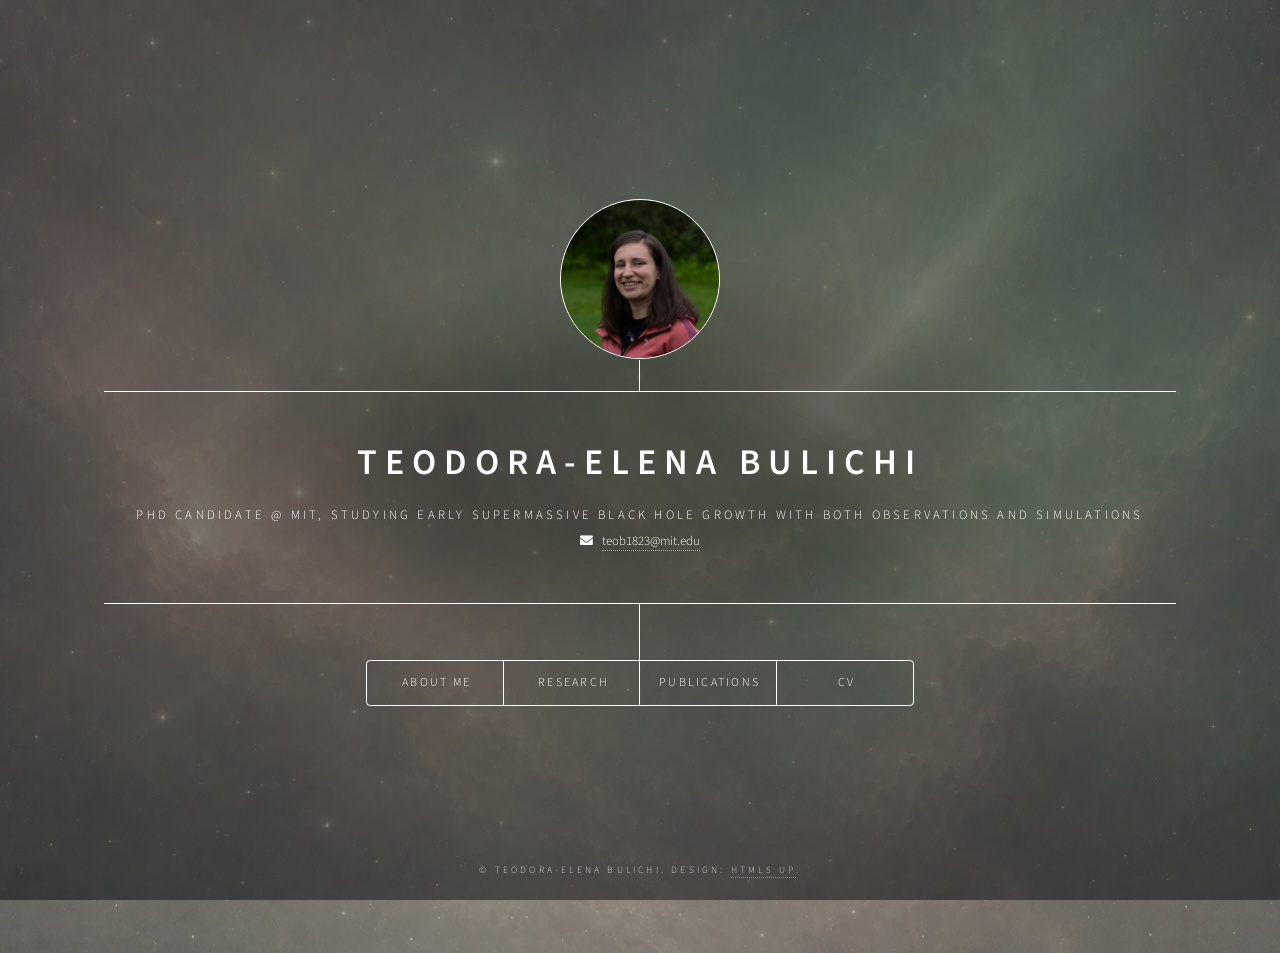
<file: index.html>
```html id="df2j3n"
<!DOCTYPE HTML>

<!--
	Dimension by HTML5 UP
	html5up.net | @ajlkn
	Free for personal and commercial use under the CCA 3.0 license (html5up.net/license)
-->

<html>
	<head>
		<title>Teodora-Elena Bulichi</title>
		<meta charset="utf-8" />
		<meta name="viewport" content="width=device-width, initial-scale=1, user-scalable=no" />
		<link rel="stylesheet" href="assets/css/main.css" />
		<noscript><link rel="stylesheet" href="assets/css/noscript.css" /></noscript>

		<style>
			.research-intro,
			.research-intro h3,
			.research-intro p,
			.research-intro strong {
				color: #000 !important;
			}
		</style>

		<script type="application/ld+json">
			{
			"@context": "https://schema.org",
			"@type": "ProfilePage",
			"mainEntity": {
				"@type": "Person",
				"name": "Teodora-Elena Bulichi",
				"alternateName": [
				"Teo Bulichi",
				"Teodora Bulichi",
				"Bulichi"
				],
				"url": "https://tbulichi.github.io/"
			}
			}
			</script>
	</head>

	<body class="is-preload">

		<!-- Wrapper -->
		<div id="wrapper">

			<!-- Header -->
			<header id="header">
				<div class="logo">
					<img src="images/teb2.jpg" alt="Teodora-Elena Bulichi" class="logo-img" />
				</div>

				<div class="content">
					<div class="inner">
						<h1>Teodora-Elena Bulichi</h1>

						<p>
							PhD candidate @ MIT, studying early supermassive black hole growth with both observations and simulations
							<br />
							<a href="mailto:teob1823@mit.edu" class="icon solid fa-envelope">
								<span class="label">email</span>
							</a>

							<a href="mailto:teob1823@mit.edu" class="email-link">teob1823@mit.edu</a>
						</p>
					</div>
				</div>

				<nav>
					<ul>
						<li><a href="#about">About me</a></li>
						<li><a href="#research">Research</a></li>
						<li><a href="#publications">Publications</a></li>
						<li><a href="files/CV_TEB_website.pdf" target="_blank">CV</a></li>
					</ul>
				</nav>
			</header>

			<!-- Main -->
			<div id="main">

				<!-- About me -->
				<article id="about">
					<h2 class="major">About me</h2>

					<p>
						I am currently a fourth-year PhD student in the Astrophysics Division at MIT, supervised by Prof. Christina Eilers. My research focuses on the early growth of supermassive black holes, combining observations, primarily from the JWST MEOW (#5407) and MOENCH (#6827) programs, which can constrain the early dust-enshrouded growth phases, with simulations I have developed to study black hole growth and the on-the-fly response of gas to ionizing radiation.
					</p>

					<p>
						Before beginning my PhD, I completed an MPhys in Astrophysics at the University of Edinburgh in 2023. During my undergraduate years, I had the opportunity to work on several research projects that shaped my interests in both observations and simulations. Of particular note, a summer project at the European Space Agency as part of <a href="https://leaps.strw.leidenuniv.nl" target="_blank" rel="noopener noreferrer">LEAPS</a>, supervised by Dr. Katja Fahrion, introduced me to IFU observations and analysis. Later, my MPhys project with Prof. Romeel Davé introduced me to working with hydrodynamical cosmological simulations.
					</p>

					<p>
						Before moving to Scotland for my undergraduate studies, I lived in my hometown in eastern Romania.
					</p>
				</article>

				<!-- Research -->
				<article id="research">
					<h2 class="major">Research</h2>

					<section class="research-block research-intro">
						<h3>Scientific motivation</h3>

						<p>
							Supermassive black holes (SMBHs) with masses reaching a billion solar masses already existed within the universe’s first billion years, posing a major challenge for early SMBH growth models. This tension is sharpened by observations suggesting that UV-bright quasar phases last about two orders of magnitude less time than standard accretion models require to build such massive black holes.
						</p>

						<p>
							My research investigates early SMBH growth by combining observations and simulations, with the central question: <strong>how can black holes grow so rapidly if their observed quasar phases are so short?</strong>
						</p>
					</section>

					<section class="research-block research-observations">
						<h3>Obscured SMBH growth with JWST</h3>

						<p>
							One possible way to ease the short quasar-lifetime tension is if early SMBHs grow predominantly during dust-obscured phases, making them largely invisible to UV-bright quasar surveys. In this scenario, the short lifetimes inferred from UV-selected quasars would trace only the relatively brief episodes during which UV radiation escapes, rather than the full period over which the black hole is actively assembling its mass.
						</p>

						<p>
							In my research, I test this idea using mid-infrared observations from JWST. These wavelengths reveal the glow of dust heated by accreting SMBHs, even when the central engine is hidden at UV and optical wavelengths.
						</p>

						<div class="research-obs-with-figure">
							<figure class="research-figure research-figure-fobsc">
								<img src="images/fobsc_website.png" alt="AGN obscured fraction redshift evolution" />
								<figcaption>
									AGN obscured fraction redshift evolution, adapted from 
									<a href="https://ui.adsabs.harvard.edu/abs/2026arXiv260322393B/abstract" target="_blank" rel="noopener noreferrer">Bulichi+26</a>.
								</figcaption>
							</figure>

							<div class="research-obs-text">
								<p>
									In my <a href="https://ui.adsabs.harvard.edu/abs/2026arXiv260322393B/abstract" target="_blank" rel="noopener noreferrer">2026 paper</a>, I used the JWST MEOW program (#5407) to identify AGN across cosmic time and compare their abundance to UV-bright quasars. This revealed a large population of obscured AGN missed by UV-selection methods, showing that much of early black hole growth may be hidden from traditional surveys. By quantifying the obscured AGN fraction, I found that obscured growth becomes increasingly important toward higher redshifts, reaching  ~98–99% of AGN by z ~ 5, and offering a promising way to ease the short quasar lifetime tension inferred from UV/optical studies.
								</p>

								<p>
									Looking ahead, I am excited to be involved in the JWST MOENCH (#6827) program, which combines mid-infrared MIRI photometry with HST and NIRCam imaging, as well as NIRCam/WFSS spectroscopy in F356W and F444W. This dataset will allow us to study obscured AGN in greater detail and place them in the broader context of early SMBH growth.
								</p>
							</div>
						</div>
					</section>

					<section class="research-block research-simulations">
						<h3>Radiation-hydrodynamical simulations</h3>

						<p>
							In parallel to my observational work, I have developed radiation-hydrodynamical simulations to study the growth of early supermassive black holes and their impact on surrounding gas. In my <a href="https://ui.adsabs.harvard.edu/abs/2025MNRAS.544..355B/abstract" target="_blank" rel="noopener noreferrer">2025 paper</a>, I introduced simulations of high-redshift AGN populations that couple black hole growth, feedback, and radiative transfer on-the-fly, allowing the radiation field and gas response to evolve self-consistently. The AGN model introduced in this work was subsequently used in the <a href="https://lumina-simulation.com" target="_blank" rel="noopener noreferrer">Lumina simulations</a> (PI: Oliver Zier).
						</p>

						<figure class="research-figure research-figure-medium">
							<img src="images/maps_website.png" alt="Gas response to stellar and AGN radiation in simulations" />
							<figcaption>
								Gas response to radiation at z = 7.5 and z = 6, highlighting the stellar and AGN contributions in the individual panels. Adapted from 
								<a href="https://ui.adsabs.harvard.edu/abs/2025MNRAS.544..355B/abstract" target="_blank" rel="noopener noreferrer">Bulichi+25</a>.
							</figcaption>
						</figure>

						<p>
							Building on this framework, I am now extending these simulations to self-consistently study the effect of a luminous quasar, reaching L<sub>bol</sub> ~ 10<sup>47</sup> erg s<sup>&minus;1</sup> by z = 6, on the surrounding gas. By generating synthetic quasar spectra from the simulations, I will test whether small observed ionized regions (proximity zones) can arise from bursty, time-variable black hole growth, rather than requiring the entire SMBH growth history to be short.
						</p>
					</section>
				</article>

				<!-- Publications -->
				<article id="publications">
					<h2 class="major">Publications</h2>

					<p>
						My publication record includes a total of 7 papers, of which 4 are first-author publications and 1 is a second-author publication.
						<br />
						<a href="https://ui.adsabs.harvard.edu/search/q=author%3A%22Bulichi%2C%20Teodora-Elena%22&sort=date%20desc%2C%20bibcode%20desc&p_=0" target="_blank" rel="noopener noreferrer">ADS library</a>
						&nbsp;|&nbsp;
						<a href="https://orcid.org/0000-0001-8174-6389" target="_blank" rel="noopener noreferrer">ORCID</a>
					</p>

					<h3>First-author publications</h3>

					<ol class="publications-list">
						<li>
							<strong>T-E. Bulichi</strong>, G. C. K. Leung, A-C. Eilers, P. G. Pérez-González, G. Barro, S. L. Finkelstein, M. B. Bagley, A. M. Koekemoer, B. E. Backhaus, M. Dickinson, N. A. Grogin, D. D. Kocevski, R. A. Lucas, F. Pacucci, N. Pirzkal, E. Pizzati, J-T. Schindler, A. Traina, G. Yang:
							<a href="https://ui.adsabs.harvard.edu/abs/2026arXiv260322393B/abstract" target="_blank" rel="noopener noreferrer">
								MEOW: The increase in the obscured AGN fraction in mid-infrared from 0 &le; z &le; 6 with JWST MIRI
							</a>,
							<em> 2026, ApJ 1008 197</em>.
						</li>

						<li>
							<strong>T-E. Bulichi</strong>, O. Zier, A. Smith, M. Vogelsberger, A-C. Eilers, R. Kannan, X. Shen, E. Puchwein, E. Garaldi, J. Borrow:
							<a href="https://ui.adsabs.harvard.edu/abs/2025MNRAS.544..355B/abstract" target="_blank" rel="noopener noreferrer">
								High-redshift AGN population in radiation hydrodynamics simulations
							</a>,
							<em>2025, MNRAS, 544, 355</em>.
						</li>

						<li>
							<strong>T-E. Bulichi</strong>, R. Davé, K. Kraljic:
							<a href="https://ui.adsabs.harvard.edu/abs/2024MNRAS.529.2595B/abstract" target="_blank" rel="noopener noreferrer">
								How galaxy properties vary with filament proximity in the Simba simulations
							</a>,
							<em>2024, MNRAS, 529, 2595</em>.
						</li>

						<li>
							<strong>T-E. Bulichi</strong>, K. Fahrion, F. Mernier, M. Hilker, M. Lyubenova, O. Müller, N. Neumayer, I. Martin Navarro, F. Pinna, M. Rejkuba, L. Scholz-Diaz, G. van de Ven:
							<a href="https://ui.adsabs.harvard.edu/abs/2023A%26A...679A..98B/abstract" target="_blank" rel="noopener noreferrer">
								Expanding on the fundamental metallicity relation with dwarf galaxies and MUSE
							</a>,
							<em>2023, A&amp;A, 679, A98</em>.
						</li>
					</ol>

					<h3>Second-author publication</h3>

					<ol class="publications-list">
						<li>
							K. Fahrion, <strong>T-E. Bulichi</strong>, M. Hilker, R. Leaman, M. Lyubenova, O. Müller, N. Neumayer, F. Pinna, M. Rejkuba, G. van de Ven:
							<a href="https://ui.adsabs.harvard.edu/abs/2022A%26A...667A.101F/abstract" target="_blank" rel="noopener noreferrer">
								Nuclear star cluster formation in star-forming dwarf galaxies
							</a>,
							<em>2022, A&amp;A, 667, A101</em>.
						</li>
					</ol>

					<h3>Contributed-author publications</h3>

					<ol class="publications-list">
						<li>
							O. Zier, A. Smith, X. Shen, R. Liu, R. Kannan, S. M. Koehler, V. Springel, R. Pakmor, M. Vogelsberger, <strong>T-E. Bulichi</strong>, L. Hernquist:
							<a href="https://arxiv.org/abs/2605.15310" target="_blank" rel="noopener noreferrer">
								Introducing the Lumina project: large-volume radiation-hydrodynamic simulations of the epochs of hydrogen and helium reionization
							</a>,
							<em>eprint arXiv:2605.15310</em>.
						</li>

						<li>
							X. Shen, O. Zier, A. Smith, R. Liu, R. Kannan, <strong>T-E. Bulichi</strong>, S. M. Koehler, V. Springel, M. Vogelsberger, L. Hernquist, R. P. Naidu, A. de Graaff, E. Pizzati, D. M. Alexander, L. C. Ho, V. Kokorev, G. Leung, A-C. Eilers, R. C. Hickox:
							<a href="https://arxiv.org/abs/2605.24112" target="_blank" rel="noopener noreferrer">
								The Lumina Project: The Demographics of Active Galactic Nuclei from Quasars to Little Red Dots at z &gtrsim; 3
							</a>,
							<em>eprint arXiv:2605.24112</em>.
						</li>
					</ol>
				</article>

			</div>

			<!-- Footer -->
			<footer id="footer">
				<p class="copyright">
					&copy; Teodora-Elena Bulichi. Design: <a href="https://html5up.net">HTML5 UP</a>.
				</p>
			</footer>

		</div>

		<!-- BG -->
		<div id="bg"></div>

		<!-- Scripts -->
		<script src="assets/js/jquery.min.js"></script>
		<script src="assets/js/browser.min.js"></script>
		<script src="assets/js/breakpoints.min.js"></script>
		<script src="assets/js/util.js"></script>
		<script src="assets/js/main.js"></script>

	</body>
</html>
```
</file>
<file: assets/css/noscript.css>
/*
	Dimension by HTML5 UP
	html5up.net | @ajlkn
	Free for personal and commercial use under the CCA 3.0 license (html5up.net/license)
*/

/* BG */

	body.is-preload #bg:before {
		background-color: transparent;
	}

/* Header */

	body.is-preload #header {
		-moz-filter: none;
		-webkit-filter: none;
		-ms-filter: none;
		filter: none;
	}

		body.is-preload #header > * {
			opacity: 1;
		}

		body.is-preload #header .content .inner {
			max-height: none;
			padding: 3rem 2rem;
			opacity: 1;
		}

/* Main */

	#main article {
		opacity: 1;
		margin: 4rem 0 0 0;
	}
</file>
<file: assets/css/main.css>
@import url(fontawesome-all.min.css);
@import url("https://fonts.googleapis.com/css?family=Source+Sans+Pro:300italic,600italic,300,600");

/*
	Dimension by HTML5 UP
	html5up.net | @ajlkn
	Free for personal and commercial use under the CCA 3.0 license (html5up.net/license)
*/

html, body, div, span, applet, object,
iframe, h1, h2, h3, h4, h5, h6, p, blockquote,
pre, a, abbr, acronym, address, big, cite,
code, del, dfn, em, img, ins, kbd, q, s, samp,
small, strike, strong, sub, sup, tt, var, b,
u, i, center, dl, dt, dd, ol, ul, li, fieldset,
form, label, legend, table, caption, tbody,
tfoot, thead, tr, th, td, article, aside,
canvas, details, embed, figure, figcaption,
footer, header, hgroup, menu, nav, output, ruby,
section, summary, time, mark, audio, video {
	margin: 0;
	padding: 0;
	border: 0;
	font-size: 100%;
	font: inherit;
	vertical-align: baseline;}

article, aside, details, figcaption, figure,
footer, header, hgroup, menu, nav, section {
	display: block;}

body {
	line-height: 1;
}

ol, ul {
	list-style: none;
}

blockquote, q {
	quotes: none;
}

	blockquote:before, blockquote:after, q:before, q:after {
		content: '';
		content: none;
	}

table {
	border-collapse: collapse;
	border-spacing: 0;
}

body {
	-webkit-text-size-adjust: none;
}

mark {
	background-color: transparent;
	color: inherit;
}

input::-moz-focus-inner {
	border: 0;
	padding: 0;
}

input, select, textarea {
	-moz-appearance: none;
	-webkit-appearance: none;
	-ms-appearance: none;
	appearance: none;
}

/* Basic */

	@-ms-viewport {
		width: device-width;
	}

	@media screen and (max-width: 480px) {

		html, body {
			min-width: 320px;
		}

	}

	html {
		box-sizing: border-box;
	}

	*, *:before, *:after {
		box-sizing: inherit;
	}

	body {
		background: #1b1f22;
	}

		body.is-preload *, body.is-preload *:before, body.is-preload *:after {
			-moz-animation: none !important;
			-webkit-animation: none !important;
			-ms-animation: none !important;
			animation: none !important;
			-moz-transition: none !important;
			-webkit-transition: none !important;
			-ms-transition: none !important;
			transition: none !important;
		}

/* Type */

	html {
		font-size: 16pt;
	}

		@media screen and (max-width: 1680px) {

			html {
				font-size: 12pt;
			}

		}

		@media screen and (max-width: 736px) {

			html {
				font-size: 11pt;
			}

		}

		@media screen and (max-width: 360px) {

			html {
				font-size: 10pt;
			}

		}

	body, input, select, textarea {
		color: #ffffff;
		font-family: "Source Sans Pro", sans-serif;
		font-weight: 300;
		font-size: 1rem;
		line-height: 1.65;
	}

	a {
		-moz-transition: color 0.2s ease-in-out, background-color 0.2s ease-in-out, border-bottom-color 0.2s ease-in-out;
		-webkit-transition: color 0.2s ease-in-out, background-color 0.2s ease-in-out, border-bottom-color 0.2s ease-in-out;
		-ms-transition: color 0.2s ease-in-out, background-color 0.2s ease-in-out, border-bottom-color 0.2s ease-in-out;
		transition: color 0.2s ease-in-out, background-color 0.2s ease-in-out, border-bottom-color 0.2s ease-in-out;
		border-bottom: dotted 1px rgba(255, 255, 255, 0.5);
		text-decoration: none;
		color: inherit;
	}

		a:hover {
			border-bottom-color: transparent;
		}

	strong, b {
		color: #ffffff;
		font-weight: 600;
	}

	em, i {
		font-style: italic;
	}

	p {
		margin: 0 0 2rem 0;
	}

	h1, h2, h3, h4, h5, h6 {
		color: #ffffff;
		font-weight: 600;
		line-height: 1.5;
		margin: 0 0 1rem 0;
		text-transform: uppercase;
		letter-spacing: 0.2rem;
	}

		h1 a, h2 a, h3 a, h4 a, h5 a, h6 a {
			color: inherit;
			text-decoration: none;
		}

		h1.major, h2.major, h3.major, h4.major, h5.major, h6.major {
			border-bottom: solid 1px #ffffff;
			width: -moz-max-content;
			width: -webkit-max-content;
			width: -ms-max-content;
			width: max-content;
			padding-bottom: 0.5rem;
			margin: 0 0 2rem 0;
		}

	h1 {
		font-size: 2.25rem;
		line-height: 1.3;
		letter-spacing: 0.5rem;
	}

	h2 {
		font-size: 1.5rem;
		line-height: 1.4;
		letter-spacing: 0.5rem;
	}

	h3 {
		font-size: 1rem;
	}

	h4 {
		font-size: 0.8rem;
	}

	h5 {
		font-size: 0.7rem;
	}

	h6 {
		font-size: 0.6rem;
	}

	@media screen and (max-width: 736px) {

		h1 {
			font-size: 1.75rem;
			line-height: 1.4;
		}

		h2 {
			font-size: 1.25em;
			line-height: 1.5;
		}

	}

	sub {
		font-size: 0.8rem;
		position: relative;
		top: 0.5rem;
	}

	sup {
		font-size: 0.8rem;
		position: relative;
		top: -0.5rem;
	}

	blockquote {
		border-left: solid 4px #ffffff;
		font-style: italic;
		margin: 0 0 2rem 0;
		padding: 0.5rem 0 0.5rem 2rem;
	}

	code {
		background: rgba(255, 255, 255, 0.075);
		border-radius: 4px;
		font-family: "Courier New", monospace;
		font-size: 0.9rem;
		margin: 0 0.25rem;
		padding: 0.25rem 0.65rem;
	}

	pre {
		-webkit-overflow-scrolling: touch;
		font-family: "Courier New", monospace;
		font-size: 0.9rem;
		margin: 0 0 2rem 0;
	}

		pre code {
			display: block;
			line-height: 1.75;
			padding: 1rem 1.5rem;
			overflow-x: auto;
		}

	hr {
		border: 0;
		border-bottom: solid 1px #ffffff;
		margin: 2.75rem 0;
	}

	.align-left {
		text-align: left;
	}

	.align-center {
		text-align: center;
	}

	.align-right {
		text-align: right;
	}

/* Form */

	form {
		margin: 0 0 2rem 0;
	}

		form > :last-child {
			margin-bottom: 0;
		}

		form > .fields {
			display: -moz-flex;
			display: -webkit-flex;
			display: -ms-flex;
			display: flex;
			-moz-flex-wrap: wrap;
			-webkit-flex-wrap: wrap;
			-ms-flex-wrap: wrap;
			flex-wrap: wrap;
			width: calc(100% + 3rem);
			margin: -1.5rem 0 2rem -1.5rem;
		}

			form > .fields > .field {
				-moz-flex-grow: 0;
				-webkit-flex-grow: 0;
				-ms-flex-grow: 0;
				flex-grow: 0;
				-moz-flex-shrink: 0;
				-webkit-flex-shrink: 0;
				-ms-flex-shrink: 0;
				flex-shrink: 0;
				padding: 1.5rem 0 0 1.5rem;
				width: calc(100% - 1.5rem);
			}

				form > .fields > .field.half {
					width: calc(50% - 0.75rem);
				}

				form > .fields > .field.third {
					width: calc(100%/3 - 0.5rem);
				}

				form > .fields > .field.quarter {
					width: calc(25% - 0.375rem);
				}

		@media screen and (max-width: 480px) {

			form > .fields {
				width: calc(100% + 3rem);
				margin: -1.5rem 0 2rem -1.5rem;
			}

				form > .fields > .field {
					padding: 1.5rem 0 0 1.5rem;
					width: calc(100% - 1.5rem);
				}

					form > .fields > .field.half {
						width: calc(100% - 1.5rem);
					}

					form > .fields > .field.third {
						width: calc(100% - 1.5rem);
					}

					form > .fields > .field.quarter {
						width: calc(100% - 1.5rem);
					}

		}

	label {
		color: #ffffff;
		display: block;
		font-size: 0.8rem;
		font-weight: 300;
		letter-spacing: 0.2rem;
		line-height: 1.5;
		margin: 0 0 1rem 0;
		text-transform: uppercase;
	}

	input[type="text"],
	input[type="password"],
	input[type="email"],
	input[type="tel"],
	select,
	textarea {
		-moz-appearance: none;
		-webkit-appearance: none;
		-ms-appearance: none;
		appearance: none;
		-moz-transition: border-color 0.2s ease-in-out, box-shadow 0.2s ease-in-out, background-color 0.2s ease-in-out;
		-webkit-transition: border-color 0.2s ease-in-out, box-shadow 0.2s ease-in-out, background-color 0.2s ease-in-out;
		-ms-transition: border-color 0.2s ease-in-out, box-shadow 0.2s ease-in-out, background-color 0.2s ease-in-out;
		transition: border-color 0.2s ease-in-out, box-shadow 0.2s ease-in-out, background-color 0.2s ease-in-out;
		background-color: transparent;
		border-radius: 4px;
		border: solid 1px #ffffff;
		color: inherit;
		display: block;
		outline: 0;
		padding: 0 1rem;
		text-decoration: none;
		width: 100%;
	}

		input[type="text"]:invalid,
		input[type="password"]:invalid,
		input[type="email"]:invalid,
		input[type="tel"]:invalid,
		select:invalid,
		textarea:invalid {
			box-shadow: none;
		}

		input[type="text"]:focus,
		input[type="password"]:focus,
		input[type="email"]:focus,
		input[type="tel"]:focus,
		select:focus,
		textarea:focus {
			background: rgba(255, 255, 255, 0.075);
			border-color: #ffffff;
			box-shadow: 0 0 0 1px #ffffff;
		}

	select {
		background-image: url("data:image/svg+xml;charset=utf8,%3Csvg xmlns='http://www.w3.org/2000/svg' width='40' height='40' preserveAspectRatio='none' viewBox='0 0 40 40'%3E%3Cpath d='M9.4,12.3l10.4,10.4l10.4-10.4c0.2-0.2,0.5-0.4,0.9-0.4c0.3,0,0.6,0.1,0.9,0.4l3.3,3.3c0.2,0.2,0.4,0.5,0.4,0.9 c0,0.4-0.1,0.6-0.4,0.9L20.7,31.9c-0.2,0.2-0.5,0.4-0.9,0.4c-0.3,0-0.6-0.1-0.9-0.4L4.3,17.3c-0.2-0.2-0.4-0.5-0.4-0.9 c0-0.4,0.1-0.6,0.4-0.9l3.3-3.3c0.2-0.2,0.5-0.4,0.9-0.4S9.1,12.1,9.4,12.3z' fill='%23ffffff' /%3E%3C/svg%3E");
		background-size: 1.25rem;
		background-repeat: no-repeat;
		background-position: calc(100% - 1rem) center;
		height: 2.75rem;
		padding-right: 2.75rem;
		text-overflow: ellipsis;
	}

		select option {
			color: #ffffff;
			background: #1b1f22;
		}

		select:focus::-ms-value {
			background-color: transparent;
		}

		select::-ms-expand {
			display: none;
		}

	input[type="text"],
	input[type="password"],
	input[type="email"],
	select {
		height: 2.75rem;
	}

	textarea {
		padding: 0.75rem 1rem;
	}

	input[type="checkbox"],
	input[type="radio"] {
		-moz-appearance: none;
		-webkit-appearance: none;
		-ms-appearance: none;
		appearance: none;
		display: block;
		float: left;
		margin-right: -2rem;
		opacity: 0;
		width: 1rem;
		z-index: -1;
	}

		input[type="checkbox"] + label,
		input[type="radio"] + label {
			text-decoration: none;
			-moz-user-select: none;
			-webkit-user-select: none;
			-ms-user-select: none;
			user-select: none;
			color: #ffffff;
			cursor: pointer;
			display: inline-block;
			font-size: 0.8rem;
			font-weight: 300;
			margin: 0 0 0.5rem 0;
			padding-left: 2.65rem;
			padding-right: 0.75rem;
			position: relative;
		}

			input[type="checkbox"] + label:before,
			input[type="radio"] + label:before {
				-moz-osx-font-smoothing: grayscale;
				-webkit-font-smoothing: antialiased;
				display: inline-block;
				font-style: normal;
				font-variant: normal;
				text-rendering: auto;
				line-height: 1;
				text-transform: none !important;
				font-family: 'Font Awesome 5 Free';
				font-weight: 900;
			}

			input[type="checkbox"] + label:before,
			input[type="radio"] + label:before {
				-moz-transition: border-color 0.2s ease-in-out, box-shadow 0.2s ease-in-out, background-color 0.2s ease-in-out;
				-webkit-transition: border-color 0.2s ease-in-out, box-shadow 0.2s ease-in-out, background-color 0.2s ease-in-out;
				-ms-transition: border-color 0.2s ease-in-out, box-shadow 0.2s ease-in-out, background-color 0.2s ease-in-out;
				transition: border-color 0.2s ease-in-out, box-shadow 0.2s ease-in-out, background-color 0.2s ease-in-out;
				border-radius: 4px;
				border: solid 1px #ffffff;
				content: '';
				display: inline-block;
				height: 1.65rem;
				left: 0;
				line-height: 1.65rem;
				position: absolute;
				text-align: center;
				top: -0.15rem;
				width: 1.65rem;
			}

		input[type="checkbox"]:checked + label:before,
		input[type="radio"]:checked + label:before {
			background: #ffffff !important;
			border-color: #ffffff !important;
			color: #1b1f22;
			content: '\f00c';
		}

		input[type="checkbox"]:focus + label:before,
		input[type="radio"]:focus + label:before {
			background: rgba(255, 255, 255, 0.075);
			border-color: #ffffff;
			box-shadow: 0 0 0 1px #ffffff;
		}

	input[type="checkbox"] + label:before {
		border-radius: 4px;
	}

	input[type="radio"] + label:before {
		border-radius: 100%;
	}

	::-webkit-input-placeholder {
		color: rgba(255, 255, 255, 0.5) !important;
		opacity: 1.0;
	}

	:-moz-placeholder {
		color: rgba(255, 255, 255, 0.5) !important;
		opacity: 1.0;
	}

	::-moz-placeholder {
		color: rgba(255, 255, 255, 0.5) !important;
		opacity: 1.0;
	}

	:-ms-input-placeholder {
		color: rgba(255, 255, 255, 0.5) !important;
		opacity: 1.0;
	}

	.formerize-placeholder {
		color: rgba(255, 255, 255, 0.5) !important;
		opacity: 1.0;
	}

/* Box */

	.box {
		border-radius: 4px;
		border: solid 1px #ffffff;
		margin-bottom: 2rem;
		padding: 1.5em;
	}

		.box > :last-child,
		.box > :last-child > :last-child,
		.box > :last-child > :last-child > :last-child {
			margin-bottom: 0;
		}

		.box.alt {
			border: 0;
			border-radius: 0;
			padding: 0;
		}

/* Icon */

	.icon {
		text-decoration: none;
		border-bottom: none;
		position: relative;
	}

		.icon:before {
			-moz-osx-font-smoothing: grayscale;
			-webkit-font-smoothing: antialiased;
			display: inline-block;
			font-style: normal;
			font-variant: normal;
			text-rendering: auto;
			line-height: 1;
			text-transform: none !important;
			font-family: 'Font Awesome 5 Free';
			font-weight: 400;
		}

		.icon > .label {
			display: none;
		}

		.icon:before {
			line-height: inherit;
		}

		.icon.solid:before {
			font-weight: 900;
		}

		.icon.brands:before {
			font-family: 'Font Awesome 5 Brands';
		}

/* Image */

	.image {
		border-radius: 4px;
		border: 0;
		display: inline-block;
		position: relative;
	}

		.image:before {
			pointer-events: none;
			background-image: url("../../images/bg.png");
			background-color: rgba(19, 21, 25, 0.5);
			border-radius: 4px;
			content: '';
			display: block;
			height: 100%;
			left: 0;
			opacity: 0.5;
			position: absolute;
			top: 0;
			width: 100%;
		}

		.image img {
			border-radius: 4px;
			display: block;
		}

		.image.left, .image.right {
			max-width: 40%;
		}

			.image.left img, .image.right img {
				width: 100%;
			}

		.image.left {
			float: left;
			padding: 0 1.5em 1em 0;
			top: 0.25em;
		}

		.image.right {
			float: right;
			padding: 0 0 1em 1.5em;
			top: 0.25em;
		}

		.image.fit {
			display: block;
			margin: 0 0 2rem 0;
			width: 100%;
		}

			.image.fit img {
				width: 100%;
			}

		.image.main {
			display: block;
			margin: 2.5rem 0;
			width: 100%;
		}

			.image.main img {
				width: 100%;
			}

		@media screen and (max-width: 736px) {

			.image.main {
				margin: 2rem 0;
			}

		}

		@media screen and (max-width: 480px) {

			.image.main {
				margin: 1.5rem 0;
			}

		}

/* List */

	ol {
		list-style: decimal;
		margin: 0 0 2rem 0;
		padding-left: 1.25em;
	}

		ol li {
			padding-left: 0.25em;
		}

	ul {
		list-style: disc;
		margin: 0 0 2rem 0;
		padding-left: 1em;
	}

		ul li {
			padding-left: 0.5em;
		}

		ul.alt {
			list-style: none;
			padding-left: 0;
		}

			ul.alt li {
				border-top: solid 1px #ffffff;
				padding: 0.5em 0;
			}

				ul.alt li:first-child {
					border-top: 0;
					padding-top: 0;
				}

	dl {
		margin: 0 0 2rem 0;
	}

		dl dt {
			display: block;
			font-weight: 600;
			margin: 0 0 1rem 0;
		}

		dl dd {
			margin-left: 2rem;
		}

/* Actions */

	ul.actions {
		display: -moz-flex;
		display: -webkit-flex;
		display: -ms-flex;
		display: flex;
		cursor: default;
		list-style: none;
		margin-left: -1rem;
		padding-left: 0;
	}

		ul.actions li {
			padding: 0 0 0 1rem;
			vertical-align: middle;
		}

		ul.actions.special {
			-moz-justify-content: center;
			-webkit-justify-content: center;
			-ms-justify-content: center;
			justify-content: center;
			width: 100%;
			margin-left: 0;
		}

			ul.actions.special li:first-child {
				padding-left: 0;
			}

		ul.actions.stacked {
			-moz-flex-direction: column;
			-webkit-flex-direction: column;
			-ms-flex-direction: column;
			flex-direction: column;
			margin-left: 0;
		}

			ul.actions.stacked li {
				padding: 1.3rem 0 0 0;
			}

				ul.actions.stacked li:first-child {
					padding-top: 0;
				}

		ul.actions.fit {
			width: calc(100% + 1rem);
		}

			ul.actions.fit li {
				-moz-flex-grow: 1;
				-webkit-flex-grow: 1;
				-ms-flex-grow: 1;
				flex-grow: 1;
				-moz-flex-shrink: 1;
				-webkit-flex-shrink: 1;
				-ms-flex-shrink: 1;
				flex-shrink: 1;
				width: 100%;
			}

				ul.actions.fit li > * {
					width: 100%;
				}

			ul.actions.fit.stacked {
				width: 100%;
			}

		@media screen and (max-width: 480px) {

			ul.actions:not(.fixed) {
				-moz-flex-direction: column;
				-webkit-flex-direction: column;
				-ms-flex-direction: column;
				flex-direction: column;
				margin-left: 0;
				width: 100% !important;
			}

				ul.actions:not(.fixed) li {
					-moz-flex-grow: 1;
					-webkit-flex-grow: 1;
					-ms-flex-grow: 1;
					flex-grow: 1;
					-moz-flex-shrink: 1;
					-webkit-flex-shrink: 1;
					-ms-flex-shrink: 1;
					flex-shrink: 1;
					padding: 1rem 0 0 0;
					text-align: center;
					width: 100%;
				}

					ul.actions:not(.fixed) li > * {
						width: 100%;
					}

					ul.actions:not(.fixed) li:first-child {
						padding-top: 0;
					}

					ul.actions:not(.fixed) li input[type="submit"],
					ul.actions:not(.fixed) li input[type="reset"],
					ul.actions:not(.fixed) li input[type="button"],
					ul.actions:not(.fixed) li button,
					ul.actions:not(.fixed) li .button {
						width: 100%;
					}

						ul.actions:not(.fixed) li input[type="submit"].icon:before,
						ul.actions:not(.fixed) li input[type="reset"].icon:before,
						ul.actions:not(.fixed) li input[type="button"].icon:before,
						ul.actions:not(.fixed) li button.icon:before,
						ul.actions:not(.fixed) li .button.icon:before {
							margin-left: -0.5em;
						}

		}

/* Icons */

	ul.icons {
		cursor: default;
		list-style: none;
		padding-left: 0;
	}

		ul.icons li {
			display: inline-block;
			padding: 0 0.75em 0 0;
		}

			ul.icons li:last-child {
				padding-right: 0;
			}

			ul.icons li a {
				border-radius: 100%;
				box-shadow: inset 0 0 0 1px #ffffff;
				display: inline-block;
				height: 2.25rem;
				line-height: 2.25rem;
				text-align: center;
				width: 2.25rem;
			}

				ul.icons li a:hover {
					background-color: rgba(255, 255, 255, 0.075);
				}

				ul.icons li a:active {
					background-color: rgba(255, 255, 255, 0.175);
				}

/* Table */

	.table-wrapper {
		-webkit-overflow-scrolling: touch;
		overflow-x: auto;
	}

	table {
		margin: 0 0 2rem 0;
		width: 100%;
	}

		table tbody tr {
			border: solid 1px #ffffff;
			border-left: 0;
			border-right: 0;
		}

			table tbody tr:nth-child(2n + 1) {
				background-color: rgba(255, 255, 255, 0.075);
			}

		table td {
			padding: 0.75em 0.75em;
		}

		table th {
			color: #ffffff;
			font-size: 0.9em;
			font-weight: 600;
			padding: 0 0.75em 0.75em 0.75em;
			text-align: left;
		}

		table thead {
			border-bottom: solid 2px #ffffff;
		}

		table tfoot {
			border-top: solid 2px #ffffff;
		}

		table.alt {
			border-collapse: separate;
		}

			table.alt tbody tr td {
				border: solid 1px #ffffff;
				border-left-width: 0;
				border-top-width: 0;
			}

				table.alt tbody tr td:first-child {
					border-left-width: 1px;
				}

			table.alt tbody tr:first-child td {
				border-top-width: 1px;
			}

			table.alt thead {
				border-bottom: 0;
			}

			table.alt tfoot {
				border-top: 0;
			}

/* Button */

	input[type="submit"],
	input[type="reset"],
	input[type="button"],
	button,
	.button {
		-moz-appearance: none;
		-webkit-appearance: none;
		-ms-appearance: none;
		appearance: none;
		-moz-transition: background-color 0.2s ease-in-out, color 0.2s ease-in-out;
		-webkit-transition: background-color 0.2s ease-in-out, color 0.2s ease-in-out;
		-ms-transition: background-color 0.2s ease-in-out, color 0.2s ease-in-out;
		transition: background-color 0.2s ease-in-out, color 0.2s ease-in-out;
		background-color: transparent;
		border-radius: 4px;
		border: 0;
		box-shadow: inset 0 0 0 1px #ffffff;
		color: #ffffff !important;
		cursor: pointer;
		display: inline-block;
		font-size: 0.8rem;
		font-weight: 300;
		height: 2.75rem;
		letter-spacing: 0.2rem;
		line-height: 2.75rem;
		outline: 0;
		padding: 0 1.25rem 0 1.35rem;
		text-align: center;
		text-decoration: none;
		text-transform: uppercase;
		white-space: nowrap;
	}

		input[type="submit"]:hover,
		input[type="reset"]:hover,
		input[type="button"]:hover,
		button:hover,
		.button:hover {
			background-color: rgba(255, 255, 255, 0.075);
		}

		input[type="submit"]:active,
		input[type="reset"]:active,
		input[type="button"]:active,
		button:active,
		.button:active {
			background-color: rgba(255, 255, 255, 0.175);
		}

		input[type="submit"].icon:before,
		input[type="reset"].icon:before,
		input[type="button"].icon:before,
		button.icon:before,
		.button.icon:before {
			margin-right: 0.5em;
		}

		input[type="submit"].fit,
		input[type="reset"].fit,
		input[type="button"].fit,
		button.fit,
		.button.fit {
			width: 100%;
		}

		input[type="submit"].small,
		input[type="reset"].small,
		input[type="button"].small,
		button.small,
		.button.small {
			font-size: 0.6rem;
			height: 2.0625rem;
			line-height: 2.0625rem;
		}

		input[type="submit"].primary,
		input[type="reset"].primary,
		input[type="button"].primary,
		button.primary,
		.button.primary {
			background-color: #ffffff;
			color: #1b1f22 !important;
			font-weight: 600;
		}

		input[type="submit"].disabled, input[type="submit"]:disabled,
		input[type="reset"].disabled,
		input[type="reset"]:disabled,
		input[type="button"].disabled,
		input[type="button"]:disabled,
		button.disabled,
		button:disabled,
		.button.disabled,
		.button:disabled {
			pointer-events: none;
			cursor: default;
			opacity: 0.25;
		}

	input[type="submit"],
	input[type="reset"],
	input[type="button"],
	button {
		line-height: calc(2.75rem - 2px);
	}

/* BG */

	#bg {
		-moz-transform: scale(1.0);
		-webkit-transform: scale(1.0);
		-ms-transform: scale(1.0);
		transform: scale(1.0);
		-webkit-backface-visibility: hidden;
		position: fixed;
		top: 0;
		left: 0;
		width: 100%;
		height: 100vh;
		z-index: 1;
	}

		#bg:before, #bg:after {
			content: '';
			display: block;
			position: absolute;
			top: 0;
			left: 0;
			width: 100%;
			height: 100%;
		}

		#bg:before {
			-moz-transition: background-color 2.5s ease-in-out;
			-webkit-transition: background-color 2.5s ease-in-out;
			-ms-transition: background-color 2.5s ease-in-out;
			transition: background-color 2.5s ease-in-out;
			-moz-transition-delay: 0.75s;
			-webkit-transition-delay: 0.75s;
			-ms-transition-delay: 0.75s;
			transition-delay: 0.75s;
			background-image: linear-gradient(to top, rgba(19, 21, 25, 0.5), rgba(19, 21, 25, 0.5)), url("../../images/bg.png");
			background-size: cover;
			background-position: center;
			background-repeat: no-repeat;
			z-index: 2;
		}

		#bg:after {
			-moz-transform: scale(1.125);
			-webkit-transform: scale(1.125);
			-ms-transform: scale(1.125);
			transform: scale(1.125);
			-moz-transition: -moz-transform 0.325s ease-in-out, -moz-filter 0.325s ease-in-out;
			-webkit-transition: -webkit-transform 0.325s ease-in-out, -webkit-filter 0.325s ease-in-out;
			-ms-transition: -ms-transform 0.325s ease-in-out, -ms-filter 0.325s ease-in-out;
			transition: transform 0.325s ease-in-out, filter 0.325s ease-in-out;
			background-image: url("../../images/bg.png");
			background-position: center;
			background-size: cover;
			background-repeat: no-repeat;
			z-index: 1;
		}

		body.is-article-visible #bg:after {
			-moz-transform: scale(1.0825);
			-webkit-transform: scale(1.0825);
			-ms-transform: scale(1.0825);
			transform: scale(1.0825);
			-moz-filter: blur(0.2rem);
			-webkit-filter: blur(0.2rem);
			-ms-filter: blur(0.2rem);
			filter: blur(0.2rem);
		}

		body.is-preload #bg:before {
			background-color: #000000;
		}

/* Wrapper */

	#wrapper {
		display: -moz-flex;
		display: -webkit-flex;
		display: -ms-flex;
		display: flex;
		-moz-flex-direction: column;
		-webkit-flex-direction: column;
		-ms-flex-direction: column;
		flex-direction: column;
		-moz-align-items: center;
		-webkit-align-items: center;
		-ms-align-items: center;
		align-items: center;
		-moz-justify-content: space-between;
		-webkit-justify-content: space-between;
		-ms-justify-content: space-between;
		justify-content: space-between;
		position: relative;
		min-height: 100vh;
		width: 100%;
		padding: 4rem 2rem;
		z-index: 3;
	}

		#wrapper:before {
			content: '';
			display: block;
		}

		@media screen and (max-width: 1680px) {

			#wrapper {
				padding: 3rem 2rem;
			}

		}

		@media screen and (max-width: 736px) {

			#wrapper {
				padding: 2rem 1rem;
			}

		}

		@media screen and (max-width: 480px) {

			#wrapper {
				padding: 1rem;
			}

		}

/* Header */

	#header {
		display: -moz-flex;
		display: -webkit-flex;
		display: -ms-flex;
		display: flex;
		-moz-flex-direction: column;
		-webkit-flex-direction: column;
		-ms-flex-direction: column;
		flex-direction: column;
		-moz-align-items: center;
		-webkit-align-items: center;
		-ms-align-items: center;
		align-items: center;
		-moz-transition: -moz-transform 0.325s ease-in-out, -moz-filter 0.325s ease-in-out, opacity 0.325s ease-in-out;
		-webkit-transition: -webkit-transform 0.325s ease-in-out, -webkit-filter 0.325s ease-in-out, opacity 0.325s ease-in-out;
		-ms-transition: -ms-transform 0.325s ease-in-out, -ms-filter 0.325s ease-in-out, opacity 0.325s ease-in-out;
		transition: transform 0.325s ease-in-out, filter 0.325s ease-in-out, opacity 0.325s ease-in-out;
		background-image: -moz-radial-gradient(rgba(0, 0, 0, 0.25) 25%, rgba(0, 0, 0, 0) 55%);
		background-image: -webkit-radial-gradient(rgba(0, 0, 0, 0.25) 25%, rgba(0, 0, 0, 0) 55%);
		background-image: -ms-radial-gradient(rgba(0, 0, 0, 0.25) 25%, rgba(0, 0, 0, 0) 55%);
		background-image: radial-gradient(rgba(0, 0, 0, 0.25) 25%, rgba(0, 0, 0, 0) 55%);
		max-width: 100%;
		text-align: center;
	}

		#header > * {
			-moz-transition: opacity 0.325s ease-in-out;
			-webkit-transition: opacity 0.325s ease-in-out;
			-ms-transition: opacity 0.325s ease-in-out;
			transition: opacity 0.325s ease-in-out;
			position: relative;
			margin-top: 3.5rem;
		}

			#header > *:before {
				content: '';
				display: block;
				position: absolute;
				top: calc(-3.5rem - 1px);
				left: calc(50% - 1px);
				width: 1px;
				height: calc(3.5rem + 1px);
				background: #ffffff;
			}

		#header > :first-child {
			margin-top: 0;
		}

			#header > :first-child:before {
				display: none;
			}

		#header .logo {
			width: 5.5rem;
			height: 5.5rem;
			line-height: 5.5rem;
			border: solid 1px #ffffff;
			border-radius: 100%;
		}

			#header .logo .icon:before {
				font-size: 2rem;
			}

		#header .content {
			border-style: solid;
			border-color: #ffffff;
			border-top-width: 1px;
			border-bottom-width: 1px;
			max-width: 100%;
		}

			#header .content .inner {
				-moz-transition: max-height 0.75s ease, padding 0.75s ease, opacity 0.325s ease-in-out;
				-webkit-transition: max-height 0.75s ease, padding 0.75s ease, opacity 0.325s ease-in-out;
				-ms-transition: max-height 0.75s ease, padding 0.75s ease, opacity 0.325s ease-in-out;
				transition: max-height 0.75s ease, padding 0.75s ease, opacity 0.325s ease-in-out;
				-moz-transition-delay: 0.25s;
				-webkit-transition-delay: 0.25s;
				-ms-transition-delay: 0.25s;
				transition-delay: 0.25s;
				padding: 3rem 2rem;
				max-height: 40rem;
				overflow: hidden;
			}

				#header .content .inner > :last-child {
					margin-bottom: 0;
				}

			#header .content p {
				text-transform: uppercase;
				letter-spacing: 0.2rem;
				font-size: 0.8rem;
				line-height: 2;
			}

		#header nav ul {
			display: -moz-flex;
			display: -webkit-flex;
			display: -ms-flex;
			display: flex;
			margin-bottom: 0;
			list-style: none;
			padding-left: 0;
			border: solid 1px #ffffff;
			border-radius: 4px;
		}

			#header nav ul li {
				padding-left: 0;
				border-left: solid 1px #ffffff;
			}

				#header nav ul li:first-child {
					border-left: 0;
				}

				#header nav ul li a {
					display: block;
					min-width: 8.5rem;
					height: 2.75rem;
					line-height: 2.75rem;
					padding: 0 0.9rem 0 1.1rem;
					text-transform: uppercase;
					letter-spacing: 0.14rem;
					font-size: 0.75rem;
					border-bottom: 0;
				}

					#header nav ul li a:hover {
						background-color: rgba(255, 255, 255, 0.075);
					}

					#header nav ul li a:active {
						background-color: rgba(255, 255, 255, 0.175);
					}

		#header nav.use-middle:after {
			content: '';
			display: block;
			position: absolute;
			top: 0;
			left: calc(50% - 1px);
			width: 1px;
			height: 100%;
			background: #ffffff;
		}

		#header nav.use-middle ul li.is-middle {
			border-left: 0;
		}

		body.is-article-visible #header {
			-moz-transform: scale(0.95);
			-webkit-transform: scale(0.95);
			-ms-transform: scale(0.95);
			transform: scale(0.95);
			-moz-filter: blur(0.1rem);
			-webkit-filter: blur(0.1rem);
			-ms-filter: blur(0.1rem);
			filter: blur(0.1rem);
			opacity: 0;
		}

		body.is-preload #header {
			-moz-filter: blur(0.125rem);
			-webkit-filter: blur(0.125rem);
			-ms-filter: blur(0.125rem);
			filter: blur(0.125rem);
		}

			body.is-preload #header > * {
				opacity: 0;
			}

			body.is-preload #header .content .inner {
				max-height: 0;
				padding-top: 0;
				padding-bottom: 0;
				opacity: 0;
			}

		@media screen and (max-width: 980px) {

			#header .content p br {
				display: none;
			}

		}

		@media screen and (max-width: 736px) {

			#header > * {
				margin-top: 2rem;
			}

				#header > *:before {
					top: calc(-2rem - 1px);
					height: calc(2rem + 1px);
				}

			#header .logo {
				width: 4.75rem;
				height: 4.75rem;
				line-height: 4.75rem;
			}

				#header .logo .icon:before {
					font-size: 1.75rem;
				}

			#header .content .inner {
				padding: 2.5rem 1rem;
			}

			#header .content p {
				line-height: 1.875;
			}

		}

		@media screen and (max-width: 480px) {

			#header {
				padding: 1.5rem 0;
			}

				#header .content .inner {
					padding: 2.5rem 0;
				}

				#header nav ul {
					-moz-flex-direction: column;
					-webkit-flex-direction: column;
					-ms-flex-direction: column;
					flex-direction: column;
					min-width: 10rem;
					max-width: 100%;
				}

					#header nav ul li {
						border-left: 0;
						border-top: solid 1px #ffffff;
					}

						#header nav ul li:first-child {
							border-top: 0;
						}

						#header nav ul li a {
							height: 3rem;
							line-height: 3rem;
							min-width: 0;
							width: 100%;
						}

				#header nav.use-middle:after {
					display: none;
				}

		}

/* Main */

	#main {
		-moz-flex-grow: 1;
		-webkit-flex-grow: 1;
		-ms-flex-grow: 1;
		flex-grow: 1;
		-moz-flex-shrink: 1;
		-webkit-flex-shrink: 1;
		-ms-flex-shrink: 1;
		flex-shrink: 1;
		display: -moz-flex;
		display: -webkit-flex;
		display: -ms-flex;
		display: flex;
		-moz-align-items: center;
		-webkit-align-items: center;
		-ms-align-items: center;
		align-items: center;
		-moz-justify-content: center;
		-webkit-justify-content: center;
		-ms-justify-content: center;
		justify-content: center;
		-moz-flex-direction: column;
		-webkit-flex-direction: column;
		-ms-flex-direction: column;
		flex-direction: column;
		position: relative;
		max-width: 100%;
		z-index: 3;
	}

		#main article {
			-moz-transform: translateY(0.25rem);
			-webkit-transform: translateY(0.25rem);
			-ms-transform: translateY(0.25rem);
			transform: translateY(0.25rem);
			-moz-transition: opacity 0.325s ease-in-out, -moz-transform 0.325s ease-in-out;
			-webkit-transition: opacity 0.325s ease-in-out, -webkit-transform 0.325s ease-in-out;
			-ms-transition: opacity 0.325s ease-in-out, -ms-transform 0.325s ease-in-out;
			transition: opacity 0.325s ease-in-out, transform 0.325s ease-in-out;
			padding: 4.5rem 2.5rem 1.5rem 2.5rem ;
			position: relative;
			width: 70rem;
			max-width: 100%;
			background-color: rgba(27, 31, 34, 0.85);
			border-radius: 4px;
			opacity: 0;
		}

			#main article.active {
				-moz-transform: translateY(0);
				-webkit-transform: translateY(0);
				-ms-transform: translateY(0);
				transform: translateY(0);
				opacity: 1;
			}

			#main article .close {
				display: block;
				position: absolute;
				top: 0;
				right: 0;
				width: 4rem;
				height: 4rem;
				cursor: pointer;
				text-indent: 4rem;
				overflow: hidden;
				white-space: nowrap;
			}

				#main article .close:before {
					-moz-transition: background-color 0.2s ease-in-out;
					-webkit-transition: background-color 0.2s ease-in-out;
					-ms-transition: background-color 0.2s ease-in-out;
					transition: background-color 0.2s ease-in-out;
					content: '';
					display: block;
					position: absolute;
					top: 0.75rem;
					left: 0.75rem;
					width: 2.5rem;
					height: 2.5rem;
					border-radius: 100%;
					background-position: center;
					background-image: url("data:image/svg+xml;charset=utf8,%3Csvg xmlns='http://www.w3.org/2000/svg' xmlns:xlink='http://www.w3.org/1999/xlink' width='20px' height='20px' viewBox='0 0 20 20' zoomAndPan='disable'%3E%3Cstyle%3Eline %7B stroke: %23ffffff%3B stroke-width: 1%3B %7D%3C/style%3E%3Cline x1='2' y1='2' x2='18' y2='18' /%3E%3Cline x1='18' y1='2' x2='2' y2='18' /%3E%3C/svg%3E");
					background-size: 20px 20px;
					background-repeat: no-repeat;
				}

				#main article .close:hover:before {
					background-color: rgba(255, 255, 255, 0.075);
				}

				#main article .close:active:before {
					background-color: rgba(255, 255, 255, 0.175);
				}

		@media screen and (max-width: 736px) {

			#main article {
				padding: 3.5rem 2rem 0.5rem 2rem ;
			}

				#main article .close:before {
					top: 0.875rem;
					left: 0.875rem;
					width: 2.25rem;
					height: 2.25rem;
					background-size: 14px 14px;
				}

		}

		@media screen and (max-width: 480px) {

			#main article {
				padding: 3rem 1.5rem 0.5rem 1.5rem ;
			}

		}

/* Footer */

	#footer {
		-moz-transition: -moz-transform 0.325s ease-in-out, -moz-filter 0.325s ease-in-out, opacity 0.325s ease-in-out;
		-webkit-transition: -webkit-transform 0.325s ease-in-out, -webkit-filter 0.325s ease-in-out, opacity 0.325s ease-in-out;
		-ms-transition: -ms-transform 0.325s ease-in-out, -ms-filter 0.325s ease-in-out, opacity 0.325s ease-in-out;
		transition: transform 0.325s ease-in-out, filter 0.325s ease-in-out, opacity 0.325s ease-in-out;
		width: 100%;
		max-width: 100%;
		margin-top: 2rem;
		text-align: center;
	}

		#footer .copyright {
			letter-spacing: 0.2rem;
			font-size: 0.6rem;
			opacity: 0.75;
			margin-bottom: 0;
			text-transform: uppercase;
		}

		body.is-article-visible #footer {
			-moz-transform: scale(0.95);
			-webkit-transform: scale(0.95);
			-ms-transform: scale(0.95);
			transform: scale(0.95);
			-moz-filter: blur(0.1rem);
			-webkit-filter: blur(0.1rem);
			-ms-filter: blur(0.1rem);
			filter: blur(0.1rem);
			opacity: 0;
		}

		body.is-preload #footer {
			opacity: 0;
		}

		.email-link {
			text-transform: none !important;
			letter-spacing: normal !important;
		}

		.logo {
			width: 6rem;
			height: 6rem;
			overflow: hidden;
		}
		
		.logo-img {
			width: 100%;
			height: 100%;
			object-fit: cover;
			border-radius: 50%;
			display: block;
		}

		#header .logo {
			width: 10rem !important;
			height: 10rem !important;
			line-height: 10rem !important;
			overflow: hidden;
		}
		
		#header .logo img.logo-img {
			width: 100%;
			height: 100%;
			object-fit: cover;
			border-radius: 50%;
			display: block;
		}

		#header > .content {
			margin-top: 2rem !important;
		}
		
		#header > .content:before {
			height: 2rem !important;
			top: -2rem !important;
		}

/* Research page blocks */
/* Research page blocks */

.research-block {
	border-radius: 0.6rem;
	padding: 1.4rem 1.5rem;
	margin: 1.5rem 0;
	box-shadow: 0 0.4rem 1.2rem rgba(0, 0, 0, 0.18);
	}
	
	.research-block p:last-child {
	margin-bottom: 0;
	}
	
	.research-block h3 {
	margin-top: 0;
	margin-bottom: 1rem;
	border-bottom: solid 1px rgba(0, 0, 0, 0.18);
	padding-bottom: 0.5rem;
	}
	
	/* Scientific motivation box */
	.research-intro {
	background: #becbc3;
	color: #ffffff;
	}
	
	.research-intro h3,
	.research-intro strong {
	color: #ffffff;
	}
	
	/* Observational box: light grey-pink */
	.research-observations {
	background: #D8C8CB;
	color: #2b2b2b;
	}
	
	/* Simulation box */
	.research-simulations {
	background: #dcefdc;
	color: #2b2b2b;
	}
	
	/* Keep titles in the observation and simulation boxes black */
	.research-observations h3,
	.research-simulations h3 {
	color: #000000;
	}
	
	.research-observations a,
	.research-simulations a {
	color: #2b2b2b;
	border-bottom-color: rgba(43, 43, 43, 0.5);
	}
	
	.research-observations a:hover,
	.research-simulations a:hover {
	border-bottom-color: transparent;
	}
	
	.research-figure {
	margin: 1.5rem 0;
	text-align: center;
	}
	
	.research-figure img {
	width: 100%;
	max-width: 100%;
	border-radius: 0.4rem;
	display: block;
	margin: 0 auto;
	}
	
	.research-figure figcaption {
	font-size: 0.85rem;
	line-height: 1.4;
	margin-top: 0.6rem;
	opacity: 0.85;
	}
	
	/* Fobsc figure next to the 2026 paper and MOENCH text */
	.research-obs-with-figure {
	display: flex;
	align-items: flex-start;
	gap: 1.8rem;
	margin: 1.5rem 0;
	}
	
	.research-figure-fobsc {
	flex: 0 0 48%;
	margin: 0;
	}
	
	.research-figure-fobsc img {
	width: 100%;
	max-width: 100%;
	display: block;
	margin: 0 auto;
	}
	
	.research-figure-fobsc figcaption {
	width: 100%;
	max-width: 100%;
	margin-left: auto;
	margin-right: auto;
	}
	
	.research-obs-text {
	flex: 1;
	}
	
	.research-obs-text p {
	margin-bottom: 1.2rem;
	}
	
	.research-obs-text p:last-child {
	margin-bottom: 0;
	}
	
	/* Slightly smaller theoretical figure */
	.research-figure-medium img {
	width: 80%;
	max-width: 80%;
	margin: 0 auto;
	display: block;
	}
	
	.research-figure-medium figcaption {
	width: 80%;
	max-width: 80%;
	margin-left: auto;
	margin-right: auto;
	}
	
	/* Stack figures on phones */
	@media screen and (max-width: 736px) {
	.research-obs-with-figure {
	flex-direction: column;
	gap: 1rem;
	}
	
	```
	.research-figure-fobsc {
		flex: none;
		width: 100%;
	}
	
	.research-figure-medium img,
	.research-figure-medium figcaption {
		width: 100%;
		max-width: 100%;
	}
	```
	
	}
</file>
